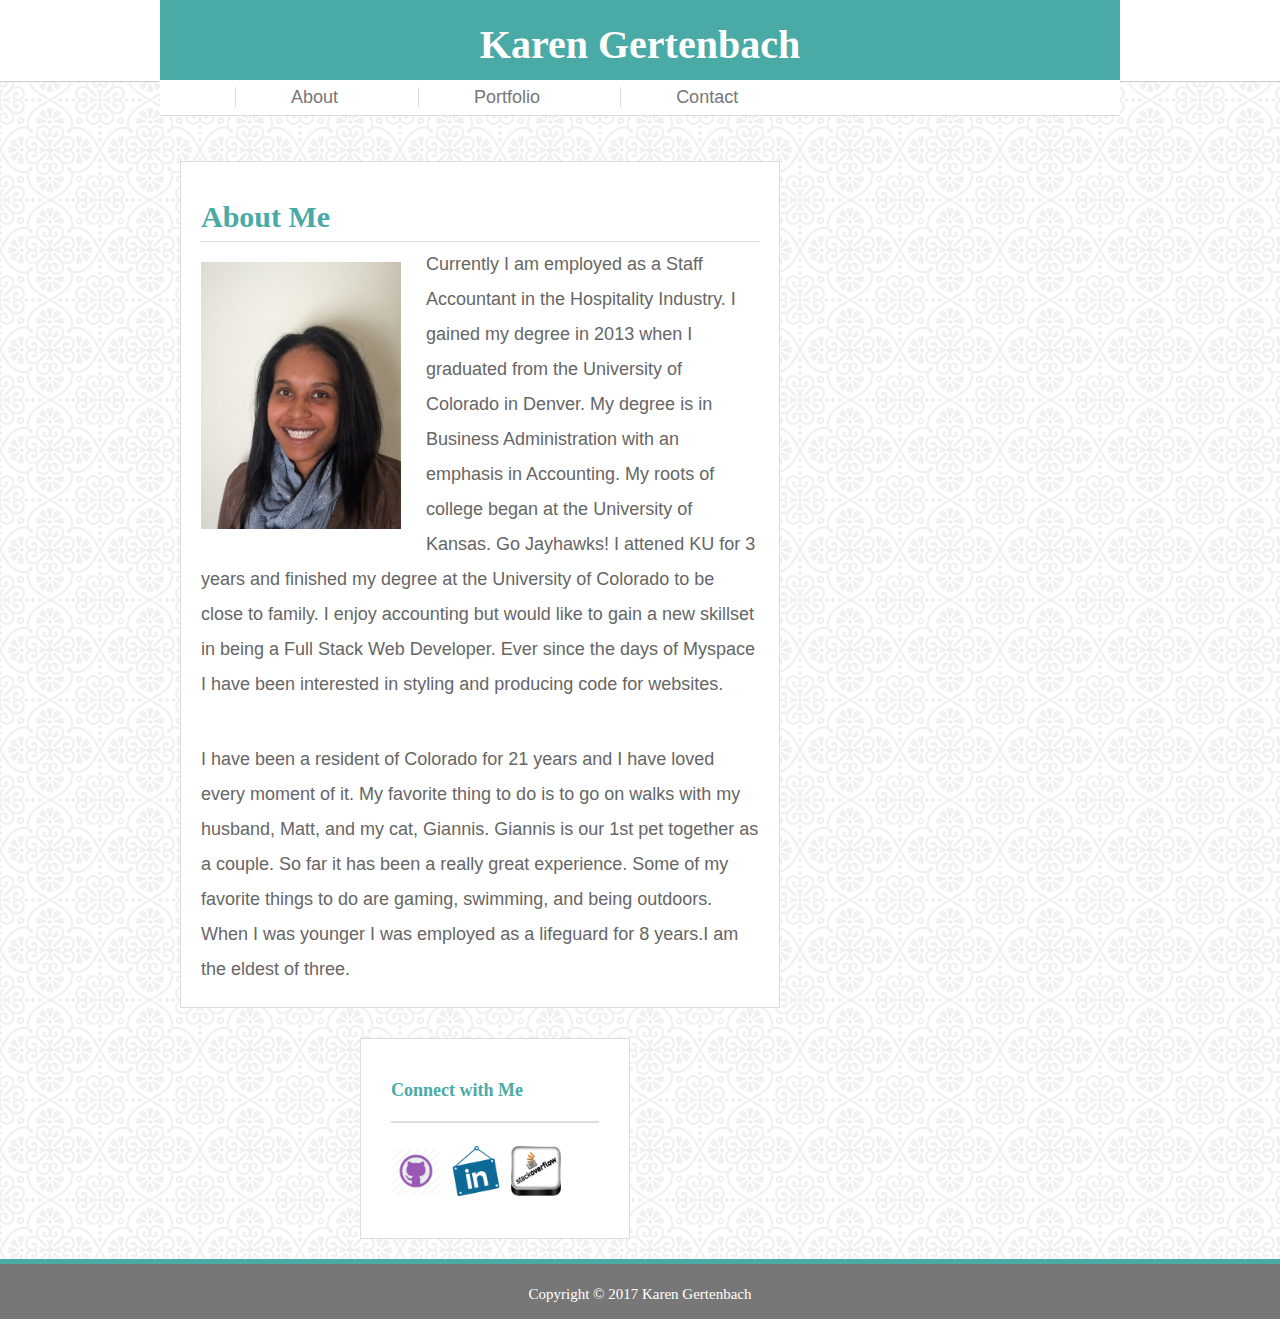
<file: index.html>
<!doctype html>
<html lang="en-us">

<head>
  <meta charset="UTF-8">
  <meta name="viewport" content="width=device-width, initial-scale=1.0">
  <title>Karen Gertenbach: About Me</title>
  <link rel="stylesheet" type="text/css" href="assets/css/reset.css">
  <link rel="stylesheet" type="text/css" href="assets/css/style.css">
  <link rel="stylesheet" media="mediatype and|not|only (media feature)" href="assets/css/style.css">
</head><!doctype html>
<html lang="en-us">

<body>
  <header id="introduction">
    <div class="container">
      <a href="index.html" id="My_Name">Karen Gertenbach</a>
      <nav>
        <tr>
          <td><a href="index.html">About</a></td>
          <td><a href="portfolio.html">Portfolio</a></td>
          <td><a href="contact.html">Contact</a></td>
        </tr>
      </nav>
    </div>
  </header>

  <div class ="container">
  <div id="main-container">
    <section class="main-section">
      <h1>About Me</h1>
      <img id="bio-image" src="assets/images/Profile_Picture.jpg" alt="Karen Gertenbach">
      <p>Currently I am employed as a Staff Accountant in the Hospitality Industry.
        I gained my degree in 2013 when I graduated from the University of Colorado in Denver.
        My degree is in Business Administration with an emphasis in Accounting. 
        My roots of college began at the University of Kansas. Go Jayhawks! I attened KU for 3 years and finished my degree at the University of Colorado to be close to family.
        I enjoy accounting but would like to gain a new skillset in being a Full Stack Web Developer.
        Ever since the days of Myspace I have been interested in styling and producing code for websites.</p>
     <br/>
        <p>I have been a resident of Colorado for 21 years and I have loved every moment of it.
        My favorite thing to do is to go on walks with my husband, Matt, and my cat, Giannis. 
         Giannis is our 1<sup>st</sup> pet together as a couple. So far it has been a really great experience. 
        Some of my favorite things to do are gaming, swimming, and being outdoors. 
        When I was younger I was employed as a lifeguard for 8 years.I am the eldest of three.</p>
    </section>
    </div>
    <div id="connect">
        <section class="sidebar">
        <h2>Connect with Me</h2>
        <tr>
            <td><a href="https://github.com/Kgertenbach"><img src="assets/images/GitHub-128.png" class="social" alt="GitHub" /></a></td>
            <td><a href="https://www.linkedin.com/in/karen-gertenbach-9b27a1151"><img src="assets/images/linkedin-128.png" class="social" alt="LinkedIn" /></a></td>          
            <td><a href="https://stackoverflow.com/users/8762393/k-gertenbach"><img src="assets/images/stackoverflowpx.png" class="social" alt="Stack Overflow" /></a></td>
          </tr>
        </section>
        </div>
    </div> 
    
      <footer id="closing">
        <p>Copyright &copy; 2017 Karen Gertenbach</p>
      </footer>
      </body>
      </html>
</file>
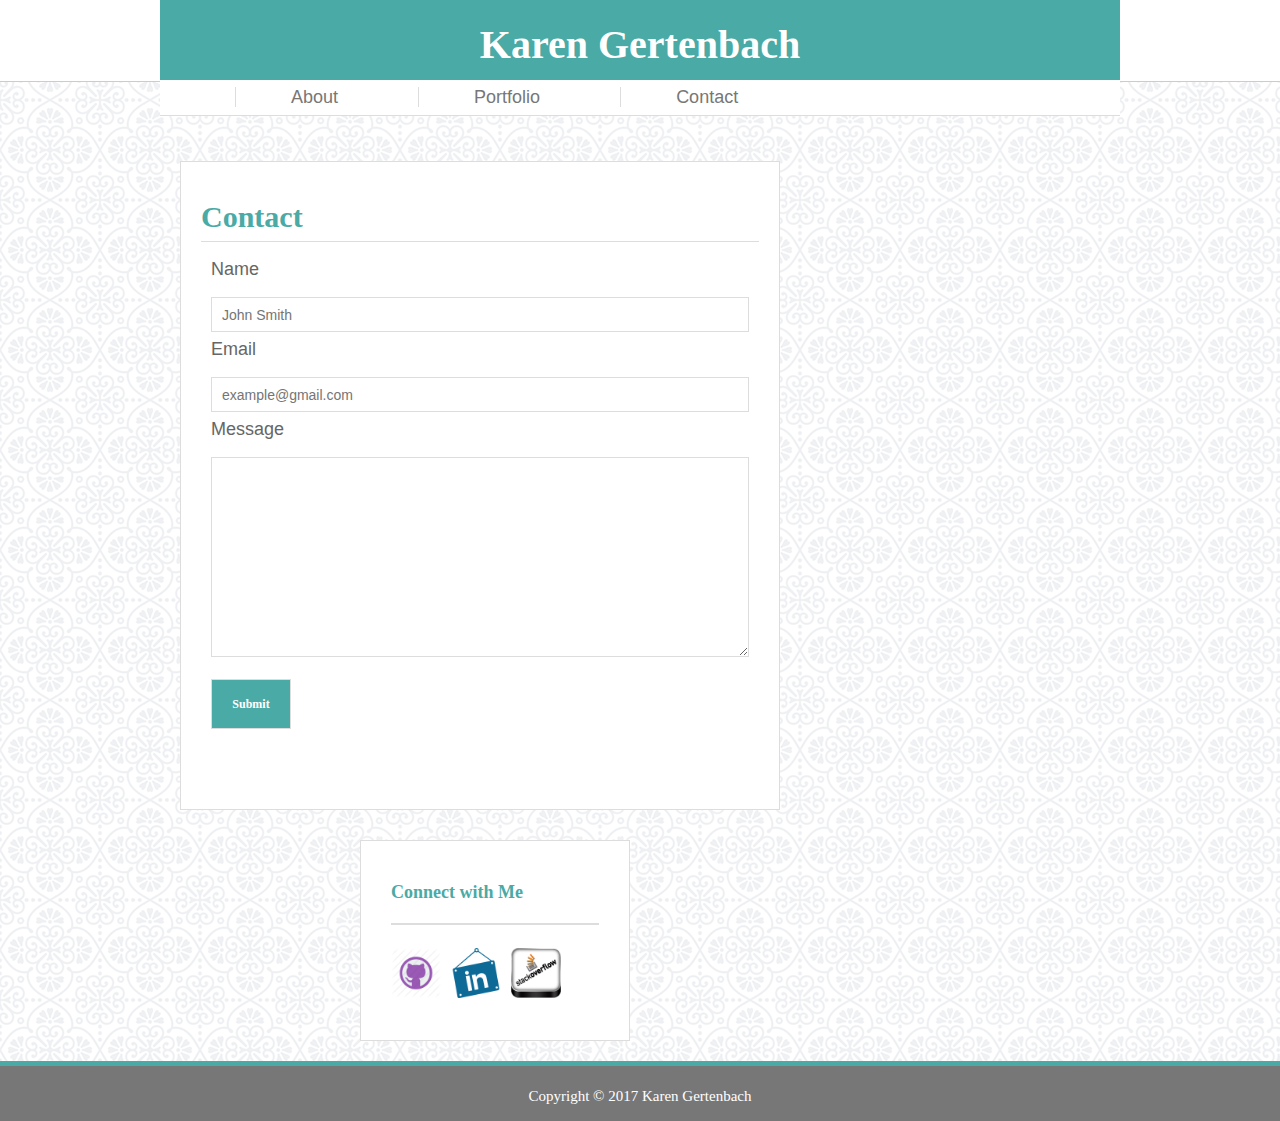
<file: contact.html>
<!doctype html>
<html lang="en-us">

<head>
  <meta charset="UTF-8">
  <meta name="viewport" content="width=device-width, initial-scale=1.0">
  <title>Karen Gertenbach: Contact</title>
  <link rel="stylesheet" type="text/css" href="assets/css/reset.css">
  <link rel="stylesheet" type="text/css" href="assets/css/style.css">
  <link rel="stylesheet" media="mediatype and|not|only (media feature)" href="assets/css/style.css">
</head><!doctype html>
<html lang="en-us">

<body>
  <header id="introduction">
    <div class="container">
      <a href="index.html" id="My_Name">Karen Gertenbach</a>
      <nav>
        <tr>
          <td><a href="index.html">About</a></td>
          <td><a href="portfolio.html">Portfolio</a></td>
          <td><a href="contact.html">Contact</a></td>
        </tr>
      </nav>
    </div>
  </header>

  <div class ="container">
  <div id="main-container">
    <section class="main-section">
        <h1>Contact</h1>
        <fieldset>
              <label>Name</label>
              <br/>
              <input type="text" id="name" name="name" placeholder="John Smith" required="required">
              <br/>
              <label>Email</label>
              <br/>
              <input type="email" id="email" name="email" placeholder="example@gmail.com" required="required">
              <br/>
              <label>Message</label>
              <br/>
              <textarea rows="4" cols="50">
              </textarea>
              <input type="submit" value="Submit"/>
        </fieldset>
      </section>
    </div>
    <div id="connect">
        <section class="sidebar">
        <h2>Connect with Me</h2>
        <tr>
            <td><a href="https://github.com/Kgertenbach"><img src="assets/images/GitHub-128.png" class="social" alt="GitHub" /></a></td>
            <td><a href="https://www.linkedin.com/in/karen-gertenbach-9b27a1151"><img src="assets/images/linkedin-128.png" class="social" alt="LinkedIn" /></a></td>          
            <td><a href="https://stackoverflow.com/users/8762393/k-gertenbach"><img src="assets/images/stackoverflowpx.png" class="social" alt="Stack Overflow" /></a></td>
          </tr>
        </section>
        </div>
    </div>
    
      <footer id="closing">
        <p>Copyright &copy; 2017 Karen Gertenbach</p>
      </footer>
      </body>
      </html>
</file>
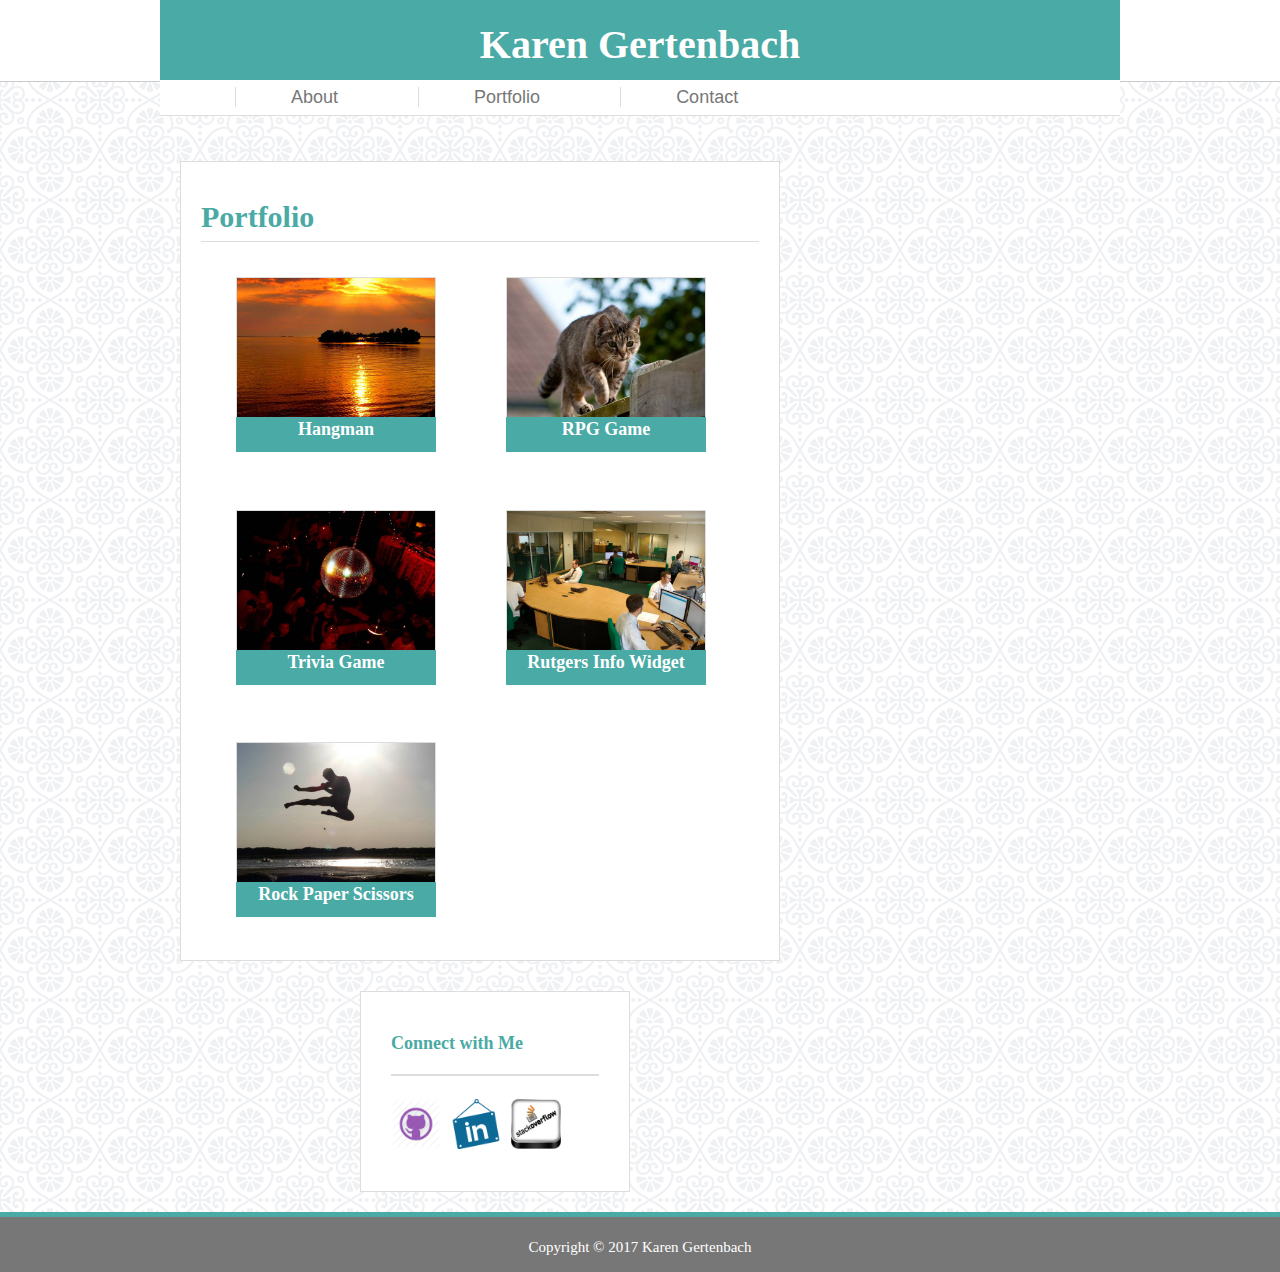
<file: portfolio.html>
<!doctype html>
<html lang="en-us">

<head>
  <meta charset="UTF-8">
  <meta name="viewport" content="width=device-width, initial-scale=1.0">
  <title>Karen Gertenbach: Portfolio</title>
  <link rel="stylesheet" type="text/css" href="assets/css/reset.css">
  <link rel="stylesheet" type="text/css" href="assets/css/style.css">
  <link rel="stylesheet" media="mediatype and|not|only (media feature)" href="assets/css/style.css">
</head><!doctype html>
<html lang="en-us">

<body>
  <header id="introduction">
    <div class="container">
      <a href="index.html" id="My_Name">Karen Gertenbach</a>
      <nav>
        <tr>
          <td><a href="index.html">About</a></td>
          <td><a href="portfolio.html">Portfolio</a></td>
          <td><a href="contact.html">Contact</a></td>
        </tr>
      </nav>
    </div>
  </header>

  <div class ="container">
  <div id="main-container">
    <section class="main-section">
      <h1>Portfolio</h1>
      <table>
          <td><h2 id="project">Hangman</h2><img id="portfolio-image" src="assets/images/Hangman.jpg" alt="Hangman">
          </td>
          <td><h2 id="project">RPG Game</h2><img id="portfolio-image" src="assets/images/RPG.jpg" alt="RPG Game">
          </td>
      </table>
      <table>
          <td><h2 id="project">Trivia Game</h2><img id="portfolio-image" src="assets/images/Trivia Game.jpg" alt="Trivia Game">
          </td>
          <td><h2 id="project">Rutgers Info Widget</h2><img id="portfolio-image" src="assets/images/RutgersInfo.jpg" alt="Rutgers Info Widget">
          </td>
      </table>
      <table>
          <td><h2 id="project">Rock Paper Scissors</h2><img id="portfolio-image" src="assets/images/RockPaperScissors.jpg" alt="Rock Paper Scissors">
          </td>
      </table>
    </section>
  </div>
  <div id="connect">
      <section class="sidebar">
      <h2>Connect with Me</h2>
      <tr>
          <td><a href="https://github.com/Kgertenbach"><img src="assets/images/GitHub-128.png" class="social" alt="GitHub" /></a></td>
          <td><a href="https://www.linkedin.com/in/karen-gertenbach-9b27a1151"><img src="assets/images/linkedin-128.png" class="social" alt="LinkedIn" /></a></td>          
          <td><a href="https://stackoverflow.com/users/8762393/k-gertenbach"><img src="assets/images/stackoverflowpx.png" class="social" alt="Stack Overflow" /></a></td>
        </tr>
      </section>
      </div>
  </div>
  
    <footer id="closing">
      <p>Copyright &copy; 2017 Karen Gertenbach</p>
    </footer>
    </body>
    </html>
</file>
<file: assets/css/style.css>
/* all pages*/
*{
  box-sizing: border-box;
}

body  {
  font-family: 'Arial', 'Helvetica Neue', Helvetica, sans-serif;
  font-size: 18px;
  line-height: 35px;
  color: #666666;
  background: url("../images/regal.png");
}
#introduction{
    height:82px;
    width: 100%;
    margin: 0;
    text-decoration: none;
    color: #4aaaa5;
    background: #ffffff;
    border-bottom: 1.5px solid #cccccc;
  }
 #closing {
    clear:both;
    background: #777777;
    width: 100%;
    height:60px;
    font-size: 15px;
    text-align: center;
    line-height: 50px;
    font-family: Georgia, Times, "Times New Roman", serif;
    color: #ffffff;
    text-align: center;
    border-top: 5px solid #4aaaa5;
 }
  .container {
      max-width: 960px;
      margin: 0 auto;
      clear: both;
  }
  h1,
  h2 {
    margin-top: 10px;
    font-family: 'Georgia', Times, "Times New Roman", serif;
    font-weight: bold;
    color: #4aaaa5;
  }
  
  h1 {
    margin-top: 10px;
    font-size: 30px;
    line-height: 49px;
    border-bottom: 1.5px solid#dddddd;
  }
  nav {
    float: right;
    margin-top: 25px;
  }
  
  nav a {
    padding-left: 15px;
    margin-left: 15px;
    line-height: 18px;
    color: #777777;
    text-decoration: none;
    border-left: 1px solid #dddddd;
  }


  .sidebar {
    float: right;
    z-index: inherit inherit;
    width: 100%;
    max-width: 270px;
    padding: 30px;
    margin-bottom: 20px;
    background: #ffffff;
    border: 1px solid #dddddd;
  }
  
  .sidebar h2 {
    padding-bottom: 20px;
    margin-bottom: 15px;
    line-height: 22px;
    border-bottom: 2px solid #dddddd;
  }
  
  .social {
    width: 50px;
    height: 50px;
    margin-top: 8px;
    margin-right: 5px;
  }


/* About page*/
  
  #My_Name{
    float: left;
    z-index: inherit inherit;
    width: 300px;
    height: 80px;
    font-family: Georgia, Times, "Times New Roman", serif;
    font-size: 30px;
    line-height: 90px;
    color: #ffffff;
    background: #4aaaa5;
    font-weight: bold;
    text-align: center;
    text-decoration: none;
   
  }
  #main-container {
    padding-top: 45px;                   
  }
  p {
    padding-top: 5px;
  }
  
  .main-section {
    float: left;
    width: 100%;
    max-width: 650px;
    padding: 20px;
    margin: 0 0 30px 0;
    background: #ffffff;
    border: 1px solid #dddddd;
  }  

  #bio-image {
    float: left;
    z-index: inherit inherit;
    width: 200px;
    height: auto;
    margin-top: 20px;
    margin-right: 25px;
  }
  /* contact page */

  fieldset {
    float: left;
    z-index: inherit inherit;
    width: 100%;
    padding: 10px;
    margin-bottom: 50px;
    background: #ffffff;
  }
  input,
  textarea {
    margin-top: 10px;
    height: 35px;
    padding: 0 10px;
    font-size: 14px;
    border: 1px solid #dddddd;
    width: 100%;
  }
  textarea {
    height: 200px;  
  }
  label{
    margin-top:15px;
  }
  input[type=submit] {
    float: left;
    width: 80px;
    height: 50px;
    font-family: Georgia, Times, "Times New Roman", serif;
    font-size: 12px;
    line-height: 15px;
    font-weight: bold;
    text-align: center;
    color: #ffffff;
    background: #4aaaa5;
  }
/* portfolio page*/
 #portfolio-image {
  width: 250px;
  height: auto;
  margin:30px;
  border: 1px solid #dddddd;
 }

 #project{
  position: absolute;
  margin-top: 175px;
  margin-left: 30px;
  width: 250px;
  height: 35px;
  font-family: Georgia, Times, "Times New Roman", serif;
  font-size: 20px;
  line-height: 25px;
  text-align: center;
  color: #ffffff;
  background: #4aaaa5; 
 }

 /* Homework #2 Code*/
 @media screen and (max-width: 980px) {
  body, header {
    font-size:98%;
  }

  #main-section {
    width: 980px;
  }

  #My_Name {
    width: 250px;
    margin-left: 50px;
    font-size:20px;
  }

  nav {
    margin-right: 100px;
  }

  .main-section {
    width: 650px;
    margin-left: 130px;
  }

  .sidebar, #connect {
    clear:both;
    position: relative;
    width: 270px;
    margin-left: 300px;
    object-position: bottom;
  }

  .bio-image, table image {
    clear: both;
    width: 75%;
    }
  footer {
    width: 980px;
  }

}

@media screen and (max-width: 768px)  {
    body, header {
      font-size:98%;
    }
  
    #main-section {
      width: 768px;
    }
  
    #My_Name {
      width: 250px;
      margin-left: 50px;
      font-size:20px;
    }
  
    nav {
      margin-right: 100px;
    }
  
    .main-section {
      width: 650px;
      margin-left: 65px;
    }
  
    .sidebar, #connect {
      clear:both;
      position: relative;
      width: 270px;
      margin-left: 250px;
      object-position: bottom;
    }
  
    .bio-image, table image {
      clear: both;
      width: 75%;
      }
    footer {
      width: 768px;
    }
  
  }


@media screen and (max-width: 640px) {
  body, header, {
    position:static;
    font-size:90%;
  }
   
  }
  #main-section {
    width: 640px;
  }

  #My_Name {
    position: static;
    width: 100%;
    margin: 0px;
    font-size:40px;
  }

  nav {
    clear: both;
    float: center;
    margin-top: 0px;
    background: #ffffff;
    position: static;
    border-bottom: 1.5px solid#dddddd;
    width: 100%;
    margin: 0px;
  }

  .main-section {
    width: 600px;
    margin-left: 20px;
  }

  .sidebar, #connect {
    clear:both;
    position: relative;
    width: 270px;
    margin-left: 200px;
    object-position: bottom;
  }

  .bio-image, {
    clear: both;
    width: 75%;
    }
  footer {
    width: 640px;
  }
  #portfolio-image {
    width: 200px;
    height: auto;
    margin:35px;
    border: 1px solid #dddddd;
   }
  
   #project{
    position: absolute;
    margin-top: 175px;
    margin-left: 35px;
    width: 200px;
    height: 35px;
    font-family: Georgia, Times, "Times New Roman", serif;
    font-size: 18px;
    line-height: 25px;
    text-align: center;
    color: #ffffff;
    background: #4aaaa5; 
   }
   nav a {
    position: static;
    padding-left: 55px;
    margin-left: 75px;
    line-height: 18px;
    color: #777777;
    width: 100%;
    text-decoration: none;
    border-left: 1px solid #dddddd;
  }

}
</file>
